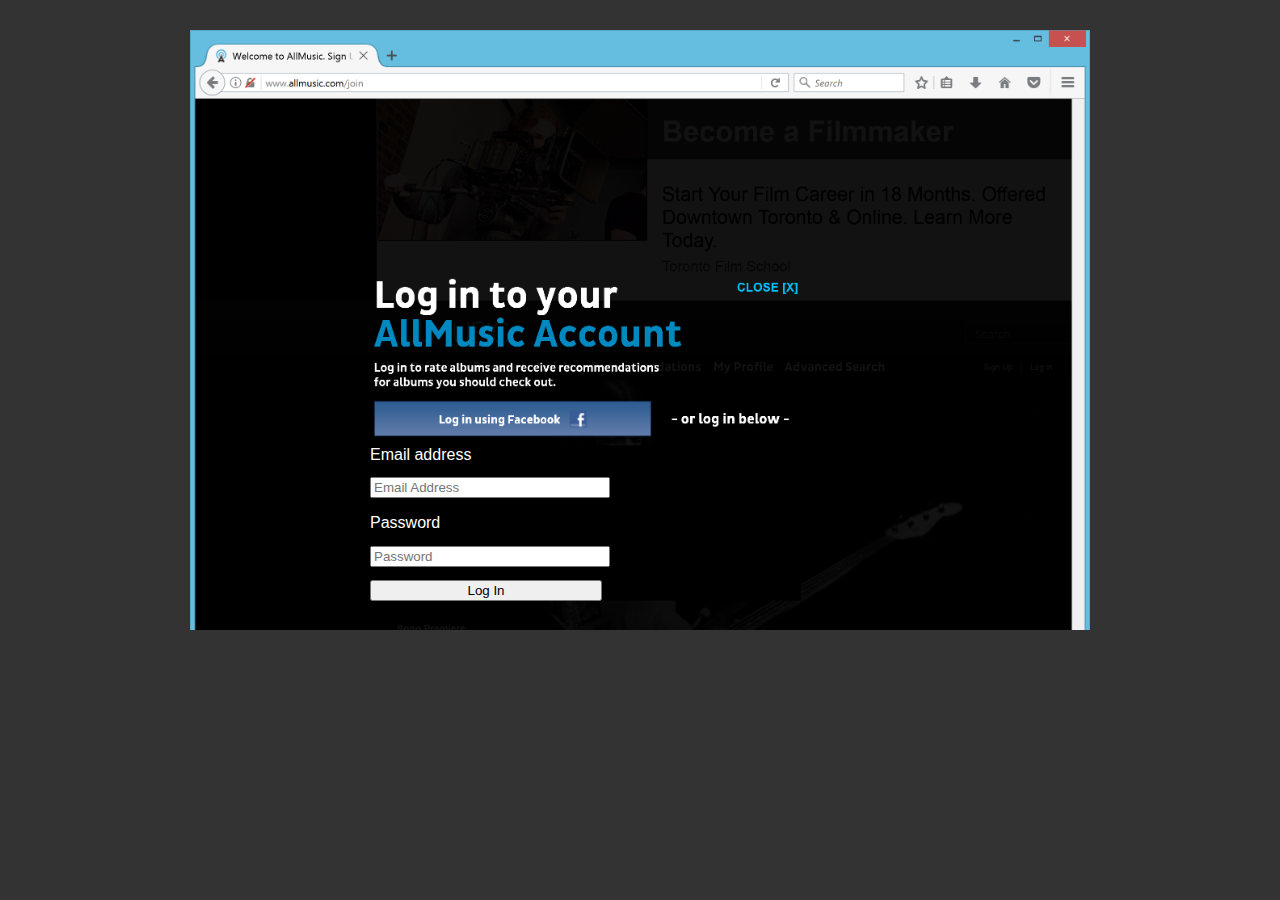
<file: password-dropdown/index.html>
<!DOCTYPE html>
<html lang="en">
<head>
	<meta charset="utf-8" />
	<title>Welcome to AllMusic. Sign Up or Learn More</title>
	<link rel="stylesheet" href="styles.css" type="text/css">
</head>
<body>
<header>
</header>
<section>
	<div id="lock">
		<div id="popup" class="hidden">
			<image id="triangle" src="./triangle.png"/>
			<div id="popup-warning">
				<div id="dropshadow"></div>
				<div id="click-shift"></div>
			</div>
		</div>
	</div>
	<form action="./submit-form.html" method="get">
		<fieldset style="border:none">
			<input type="hidden" name="v" value="">
			<label>Email address</label>
			<input type="text" placeholder="Email Address" id="input1">
				<div class="dropdown" id="dropdown1" style="visibility: hidden">
<!--
					<div class="username">
						user1@email.com
					</div>
					<div class="username">
						email2@domain.com
					</div>
					<div class="username">
						account3@website.com
					</div>
					<div class="logins">
						View Saved Logins
					</div>
 -->
				</input>
			</div>

			<label>Password</label>
			<input type="password" placeholder="Password" id="input2">
				<div class="dropdown" id="dropdown2" style="visibility: hidden">
				</div>
			</input>
			<input type="submit" value="Log In" name="submit"/>
		</fieldset>

	</form>
</section>

	<form action="http://example.com" method="post" style="display:none;">
		<input type="password" placeholder="daves not here" />
		<input type="submit" value="do not" />
	</form>


	<a target="_blank" href="https://support.mozilla.org/t5/Protect-your-privacy/Insecure-password-warning-in-Firefox/ta-p/27861" class="warning trial-a" style="display: none">
		Firefox has detected an insecure site.
		Your password may not be safe.
		<b>Learn more</b>
	</a>

	<a target="_blank" href="https://support.mozilla.org/t5/Protect-your-privacy/Insecure-password-warning-in-Firefox/ta-p/27861" class="warning trial-b" style="display: none">
		Firefox has detected an insecure form.
		Details can be intercepted.
		<b>Learn more</b>
	</a>

	<div class="warning trial-c" style="display: none">
		Insecure form detected by Firefox.
		<div class='info-icon'> </div>
	</div>

</body>
<script>
	let lock = document.getElementById('lock');
	let click_shift = document.getElementById('click-shift');
	let popup_warning = document.getElementById('popup-warning');
	let dropshadow = document.getElementById('dropshadow');

	let version_params = new URLSearchParams(document.location.search);
  // ?v=trial-b or ?v=trial-a
	let warning_id = version_params.get('v');
	if (!warning_id) warning_id = 'trial-a';
	let selected_warning = document.querySelector('.' + warning_id);
	let quiet = false;

	document.querySelector('body').onclick = (e) => {
		if (!lock.firstElementChild.classList.contains('hidden')) {
			popup_warning.classList.remove('shift-left');
			lock.firstElementChild.classList.add('hidden');
		}
	}

	lock.onclick = (e) => {
		e.stopPropagation();
		if (lock.firstElementChild.classList.contains('hidden')){
			lock.firstElementChild.classList.remove('hidden');
		} else {
			popup_warning.classList.remove('shift-left');
			lock.firstElementChild.classList.add('hidden');
		}
	}

	popup_warning.onclick = (e) => {
		e.stopPropagation();
	}

	click_shift.onclick = (e) => {
		e.stopPropagation();
		if (popup_warning.classList.contains('shift-left')){
			popup_warning.classList.remove('shift-left');
		} else {
			popup_warning.classList.add('shift-left');
		}
	}

	dropshadow.onclick = () => {
		if (popup_warning.classList.contains('shift-left')){
			popup_warning.classList.remove('shift-left');
		}
	}

	function setupDropdown(inputId, dropdownId) {
		let input = document.getElementById(inputId);
		let dropdown = document.getElementById(dropdownId);

		input.addEventListener('focus', function() {
			dropdown.style.visibility = 'visible';
		});

		input.addEventListener('blur', function() {
			if (quiet) {
				quiet = false;
				return;
			}
			setTimeout(function() {
				dropdown.style.visibility = 'hidden';
			}, 50);
		});

		let warning_copy = selected_warning.cloneNode(true);
		warning_copy.style.display = 'inherit';

		warning_copy.onclick = (e) => {
			e.stopPropagation();
			if (warning_copy.classList.contains('trial-c')) {
				lock.firstElementChild.classList.remove('hidden');
				setTimeout(function() {
					popup_warning.classList.add('shift-left');
				}, 100);
			}
		}

		// this event must fire before the 'blur' event, which is why the <a> hrefs are not working
		warning_copy.addEventListener('mousedown', function() {
			quiet = true;
			// do a longer wait to hide to ensure the href click was processed
			setTimeout(function() {
				dropdown.style.visibility = 'hidden';
			}, 200);
		});

		dropdown.insertBefore(warning_copy, dropdown.childNodes[0]);
	}

	setupDropdown("input1", "dropdown1");
	setupDropdown("input2", "dropdown2");

	document.forms[0].v.value = warning_id;

	</script>
</html>
</file>
<file: password-dropdown/styles.css>
:root
{
	--animation-curve: cubic-bezier(0.07, 0.95, 0, 1);
}

body { margin: 0; background-color: #333; font-family: "Ubuntu", "Fira Sans", sans-serif; }

section
{
	background-image: url(background.png);
	background-position: left top;
	background-repeat: no-repeat;
	width: 900px;
	height: 600px;
	background-size: 100%;
	margin: 30px auto;
	position: relative;
}

h1, fieldset
{
	font-weight: 300;
	margin: 20px;
	padding: 20px;
	font-family: "Ubuntu", "Fira Sans", sans-serif;
	width: 232px;
	margin: 0 auto;
	color: #fff;
}

.dropdown
{
	width: 236px;
	font-family: -apple-system, BlinkMacSystemFont, "Segoe UI", "Roboto", "Oxygen", "Ubuntu", "Cantarell", "Fira Sans", "Droid Sans", "Helvetica Neue", sans-serif;
	box-shadow: 0px 7px 10px rgba(0, 0, 0, 0.5);
/*
	border-radius: 0 0 3.5px 3.5px;
 */
	border: 1px solid #d0d0d0;
	position: absolute;
	z-index: 10;
}

fieldset { position: absolute; top: 380px; left: 160px; }
label { color: #fff; display: block; margin-top: 1em; }
input { width: 232px; margin-top: 1em; }

.warning
{
	color: #7f7f7f;
	background-color: #eee;
	font-size: 11px;
	padding: 7px 7px 7px 28px;
	line-height: 13px;
	background-image: url(lock.gif);
	background-repeat: no-repeat;
	background-position: 7px 7px;
	background-size: 14px;
	font-weight: 400;
	border-bottom: 1px solid #d0d0d0;
	display: block;
	text-decoration: none;
}

.warning b { font-weight: 500; }

.warning:hover,
.logins:hover
{
	color: #000;
	background-color: #e3e3e3;
	cursor: pointer;
	border-color: #bebebe;
}

.username
{
	color: #000;
	background-color: #fff;
	font-size: 10px;
	font-weight: 400;
	padding: 7px 7px 7px 28px;
	white-space: nowrap;
	background-image: url(icon_key.png);
	background-repeat: no-repeat;
	background-position: 7px center;
	background-size: 14px;
	text-overflow: ellipsis;
	white-space: nowrap;
	overflow: -moz-hidden-unscrollable;
}

.username:hover
{
	color: #fff;
	background-color: #2b86e3;
	cursor: pointer;
}

.logins
{
	background-color: #eee;
	font-size: 11px;
	text-align: center;
	font-weight: 400;
	padding: 8px;
	border-radius: 0 0 3.5px 3.5px;
	border-top: 1px solid #d0d0d0;
}

#lock
{
	position: absolute;
	width: 42px;
	height: 23px;
	top: 52px;
	left: 45px;
}

.hidden
{
	display: none;
}

#popup
{
	position: absolute;
	width: 330px;
	height: 294px;
	top: 20px;
	left: -12px;
}

#popup-warning
{
	width: 330px;
	height: 284px;
	position: absolute;
	-moz-appearance: none;
	background-image: url('./insecure-warning-full.png');
	background-size: 619px 284px;
	background-repeat: no-repeat;
	border-radius: 3.5px;
	box-shadow: 0 0 0 1px hsla(210,4%,10%,.2);
	top: 10px;
	transition: background-position .3s var(--animation-curve);
}

#triangle
{
	height: 10px;
	position: absolute;
	z-index: 20;
}

#dropshadow
{
	width: 41px;
	height: 284px;
	right: 0;
	position: absolute;
	background-repeat: no-repeat;
	background-size: 41px 284px;
	opacity: 0;
	background-image: url('./dropshadow.png');
	transition: right .3s var(--animation-curve), opacity .3s var(--animation-curve);
}

#click-shift
{
	position: absolute;
	right: 0;
	height: 57px;
	width: 40px;
}

#click-shift:hover
{
	background-color: rgba(24, 25, 26, 0.07);
}

#popup-warning.shift-left
{
	background-position-x: -289px;
}

#popup-warning.shift-left #dropshadow,
#popup-warning.shift-left #click-shift
{
	right: 289px;
	opacity: 1;
	border-top-left-radius: 3.5px;
	border-bottom-left-radius: 3.5px;
}

.info-icon {
	height: 12px;
	width: 12px;
	margin: 2px 0px -2px 3px;
	background-image: url('./identity-icon.png');
	background-size: 12px;
	display: inline-block;
}

.warning:hover .info-icon {
	background-image: url('./identity-icon-dark.png');
}
</file>
